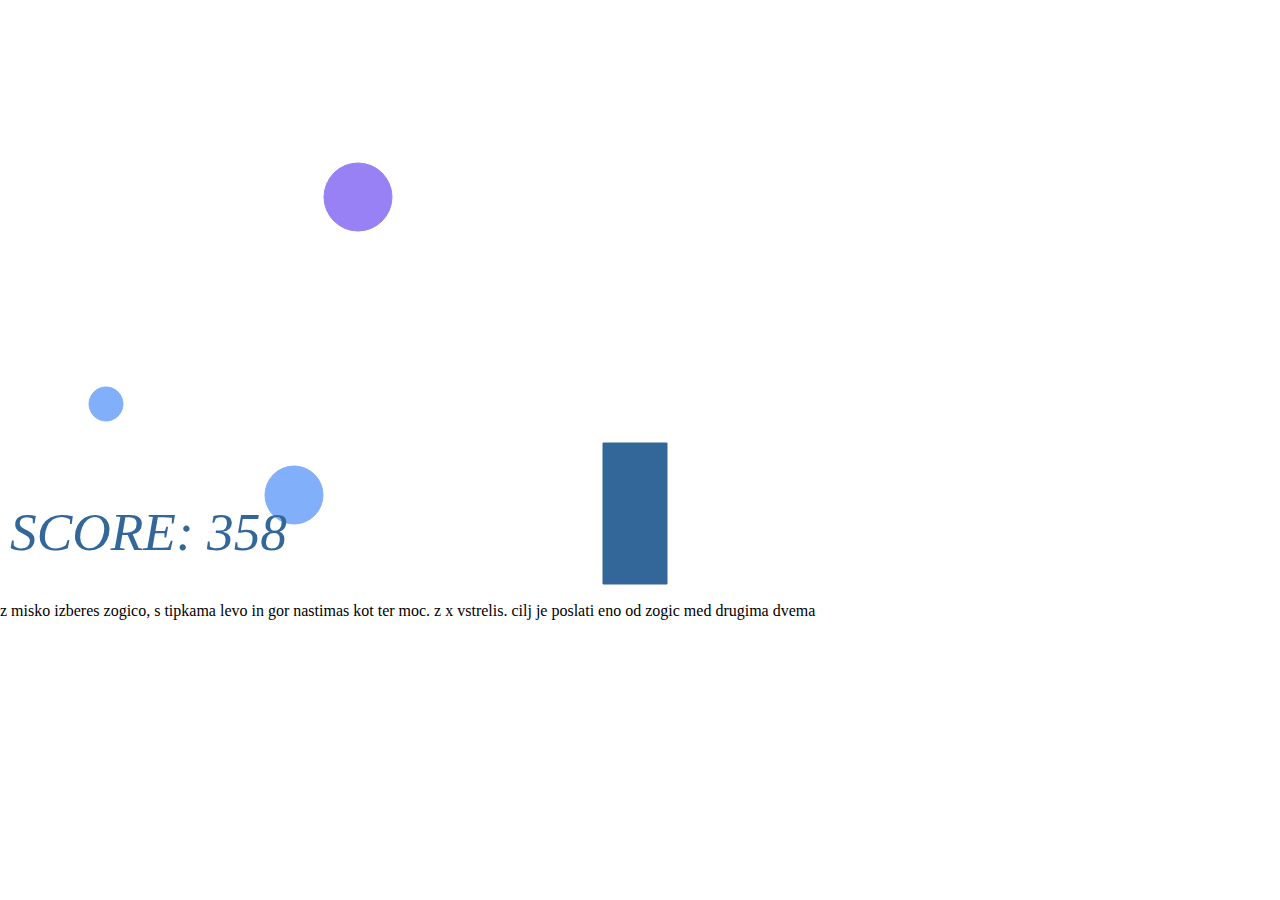
<file: igrica/index.html>
<!DOCTYPE html>
<html lang="">
<head>
    <meta charset="UTF-8">
    <meta name="viewport" content="width=device-width, initial-scale=1.0">
    <title></title>
</head>

<body>
   <canvas id="canvas" width="800" height="800">
	   
	
</canvas>
	<div>z misko izberes zogico, s tipkama levo in gor nastimas kot ter moc. z x vstrelis. cilj je poslati eno od zogic med drugima dvema </div>
</body>
</html>


<link rel="stylesheet" href="mystyle.css">
<script src="script.js"></script>
<script type="text/javascript" src="jquery-1.11.1.min.js"></script>
</file>
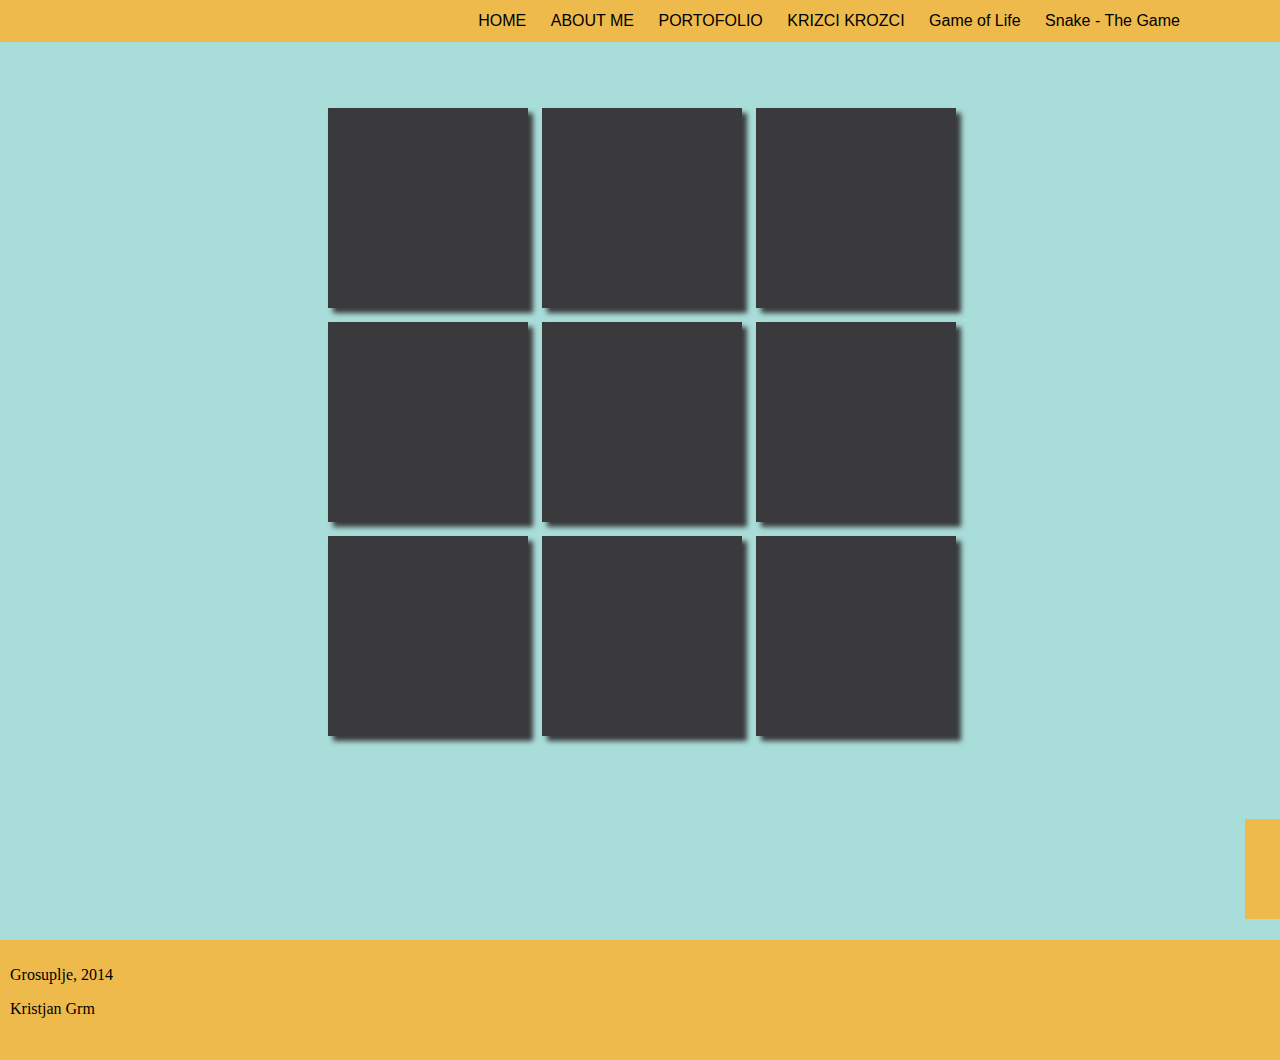
<file: krozci.html>
<!DOCTYPE html>
<html>
<head>
<link rel="stylesheet" type="text/css" href="mystyle.css">
	<title>
	</title>
</head>
<style>

h1{
	background-color: orange;
	position: relative;
}

</style>
<body>
<!--ZACETEK NAVIGACIJE-->
<nav id="menu">

<ul id="navigacija">
<li><a href="index.html">HOME</a></li>
<li><a href="index.html">ABOUT ME</a></li>
<li><a href="index.html">PORTOFOLIO</a></li>
<li><a href="krozci.html">KRIZCI KROZCI</a></li>
<li><a href="game_of_life.html">Game of Life</a></li>
<li><a href="snake.html">Snake - The Game</a></li>
</ul>


</nav> 
<p id="output"></p>

<div class= "konc" id="konec_igre"><p id="konc_tekst">KONEC IGRE</p></div>
	<div id="igralno">

	<table id="tabela_kvadratov">
	<tr>
		<td><div class="block" id="block1"> </div></td>
		<td><div class="block" id="block2"> </div></td>
		<td><div class="block" id="block3"> </div></td>
	</tr>
	<tr>
		<td><div class="block" id="block4"> </div></td>
		<td><div class="block" id="block5"> </div></td>
		<td><div class="block" id="block6"> </div></td>
	</tr>
	<tr>
		<td><div class="block" id="block7"> </div></td>
		<td><div class="block" id="block8"> </div></td>
		<td><div class="block" id="block9"> </div></td>
	</tr>
	</table>
	</div>
	<div id="gumbi">
	<ul>
	<li><div id="reset"><p class="reset_tekst">RESET</p></div> </li>
	<li><div id="rezultat"><p class="zmaga_tekst">ZMAGAL JE:</p></div> </li>
	</ul>
	</div>


	
<footer>
<p>Grosuplje, 2014</p>
<p>Kristjan Grm </p>
</footer>
<script type="text/javascript" src="jquery-1.11.1.min.js"></script>
	<script type="text/javascript" src="krizci.js"></script>
</body>
</html>
</file>
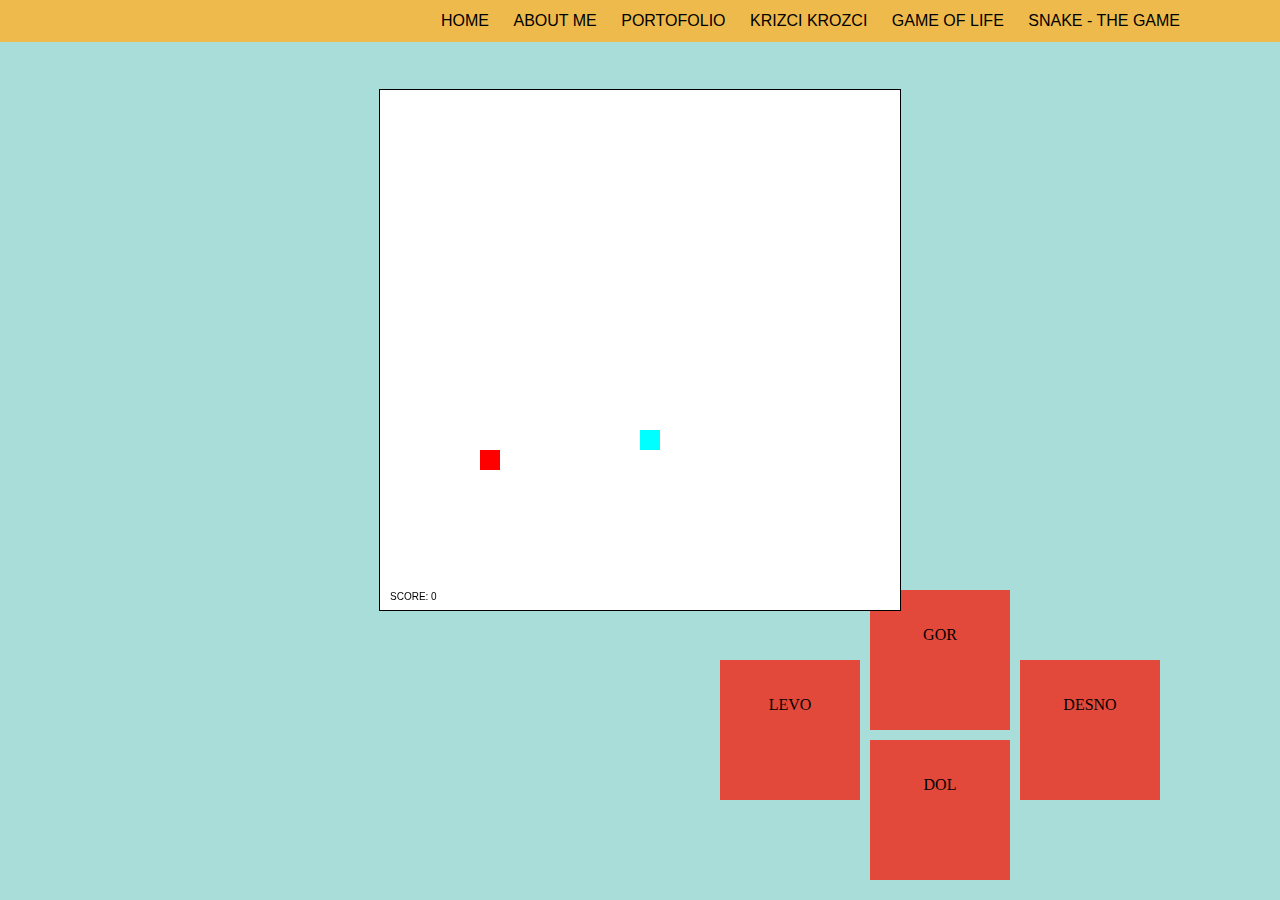
<file: snake.html>
<!DOCTYPE html>
<html>
<head>
	<title></title>
	 <link rel="stylesheet" href="snake.css">
</head>
<body>
<nav id="menu">

<ul id="navigacija">
<li><a href="index.html">HOME</a></li>
<li><a href="index.html#about">ABOUT ME</a></li>
<li><a href="index.html#examples">PORTOFOLIO</a></li>
<li><a href="krozci.html">KRIZCI KROZCI</a></li>
<li><a href="game_of_life.html">GAME OF LIFE</a></li>
<li><a href="snake.html">SNAKE - THE GAME</a></li>
</ul>

</nav> 

<div id="desno">
	<p>DESNO</p>
</div>

<div id="levo">
	<p>LEVO</p>
</div>

<div id="gor">
	<p>GOR</p>
</div>

<div id="dol">
	<p>DOL</p>
</div>



<div id="rekordi">
	<p id="text_rekordi">Rekordi:</p>	
</div>



<script type="text/javascript" src="jquery-1.11.1.min.js"></script>
<script src="snake.js" type="text/javascript" charset="utf-8" async defer></script>
</body>
</html>
</file>
<file: mystyle.css>
@charset "utf-8";
/* CSS Document */

body {
	background-color: #A9DDD9;
	padding: 0;
	margin: 0;
	width: 100%;
}

#body2
{
	background-color: #EEBA4C;
	padding-top: 20px;
	margin-top: -21px;
	width: 100%;
	height: 870px;
	margin-bottom: -45px;

}

#banner
{

	width: 100%;
	background-image: url('banner.jpg');
    background-repeat: repeat-x;
	height:450px;
	margin-top: 40px;
}
#banner1
{

	width: 100%;
	background-image: url('banner1.png');
    background-repeat: repeat-x;
	height:450px;
	margin-top: 40px;
}
#banner2
{

	width: 100%;
	background-image: url('banner2.png');
    background-repeat: repeat-x;
	height:450px;
}

#menu {

	width: 100%;
	height: auto;
	position:fixed;
    top: 0;
    margin:auto;
	background-color: #EEBA4C;
	padding-bottom: 5px;
	z-index: 1000;
	
}

#navigacija
{

	font-size: 16px;
	text-align:right;
	font-family: "Impact", Charcoal, sans-serif;
	width: 1100px;
	height: auto;
	padding: 12px 0px;
	margin: -10px auto;
	border: none;
	
}

#menu li { 
	display: inline-block;
	padding-left: 15px; 
	padding-right: 15px;
    transition: background-color 0.51s ease-out, color 0.51s;
	padding: 10px;
	margin-bottom: -5px;
		-webkit-transition: background-color 0.51s ease-out,  color 0.51s, border-radius 0.51s;
    -moz-transition: background-color 0.51s ease-out,  color 0.51s, border-radius 0.51s;
    -o-transition: background-color 0.51s ease-out, color 0.51s, border-radius 0.51s;
    transition: background-color 0.51s ease-out, color 0.51s, border-radius 0.51s;
	

}



#menu li:hover
{
border-radius: 80%;
	background-color:#E3493B;
	color: #B3CEF5;
	
	-webkit-transition: background-color 0.51s ease-out,  color 0.51s, border-radius 0.51s;
    -moz-transition: background-color 0.51s ease-out,  color 0.51s, border-radius 0.51s;
    -o-transition: background-color 0.51s ease-out, color 0.51s, border-radius 0.51s;
    transition: background-color 0.51s ease-out, color 0.51s, border-radius 0.51s;
}

a {
	text-decoration: none; 
  	color: inherit;
  	margin: 0 auto;
  	width: 1100px;
  	height: auto;
	}


#krogci
{
	margin: 0px auto;
	width: 1180px;
	height: 340px;
}

.element_vsebine
{

	display: inline-block;
	background: #23B5AF;
	border: 2px solid #B2B1B3;
	position: relative;
    border-radius: 50%;
    padding: 15px;
    width: 250px;
    height: 250px;
    font-family: "Century Gothic", CenturyGothic, AppleGothic, sans-serif;
    list-style-type: none;
    font-size: 14px;
	overflow: hidden;
    margin: 20px 45px 20px 45px;
    box-shadow: 2px 2px 5px #888888; 
    -webkit-transition: background-color 0.51s ease-out,  width 0.51s, height 0.51s;
    -moz-transition: background-color 0.51s ease-out,  width 0.51s, height 0.51s;
    -o-transition: background-color 0.51s ease-out, width 0.51s, height 0.51s;
    transition: background-color 0.51s ease-out, width 0.51s, height 0.51s;


}

.element_vsebine:hover
{
	background: #E3493B;
	height: 270px;
	width: 270px;
	-webkit-transition: background-color 0.51s ease-out,  width 0.51s, height 0.51s;
    -moz-transition: background-color 0.51s ease-out,  width 0.51s, height 0.51s;
    -o-transition: background-color 0.51s ease-out, width 0.51s, height 0.51s;
    transition: background-color 0.51s ease-out, width 0.51s, height 0.51s;
    
}

 .naslov
{
	font-size: 18px;
	font-family: "Century Gothic", CenturyGothic, AppleGothic, sans-serif;
	text-align: center;
}
.naslov hr
{
	width: 80%;
}
li
{
	padding: 5px;
	text-align: center;
}
hr
{
	width: 90%;
}



h1
{
	
	font-family: "Century Gothic", CenturyGothic, AppleGothic, sans-serif;
	padding-left:60px;
	color: #3C4663;
	font-size: 22px;
	
}



footer{
	width: 100%;
	height: 100px;
    margin:auto;
	background-color:  #EEBA4C;
	padding: 10px;
	
}

section
{
	width: 1100px;
	margin-right: auto; margin-left: auto;
}


#primeri
{
	width: 1180px;
	height: auto;
}

.slika
{
	display: inline-block;
	margin: 34px;
	position: relative;
    border-radius: 50%;
    box-shadow: 2px 2px 5px #888888; 
    

}

.slika:hover
{
    opacity: 0.7;
    -webkit-transition: opacity 0.51s ease-out;
    -moz-transition: opacity 0.51s ease-out;
    -o-transition: opacity 0.51s ease-out;
}

#more
{
	margin: 0px auto 20px auto;
	width: 1180px;
	height: auto;
}

#besedilo
{
	font-family: "Century Gothic", CenturyGothic, AppleGothic, sans-serif;
	padding: 10px;
	background: #23B5AF;
	width: 800px;
	margin-left: 145px;
	margin-bottom: 45px;
	border-radius: 50%;
	text-align: center;
	overflow: hidden;
	-webkit-transition: background-color 0.51s ease-out,  width 0.51s, height 0.51s, margin-bottom 0.51s, padding 0.51s, margin-left 0.51s;
    -moz-transition: background-color 0.51s ease-out,  width 0.51s, height 0.51s, margin-bottom 0.51s, padding 0.51s, margin-left 0.51s;
    -o-transition: background-color 0.51s ease-out, width 0.51s, height 0.51s, margin-bottom 0.51s, padding 0.51s, margin-left 0.51s;
    transition: background-color 0.51s ease-out, width 0.51s, height 0.51s, margin-bottom 0.51s, padding 0.51s, margin-left 0.51s;
}

#besedilo:hover
{
	font-family: "Century Gothic", CenturyGothic, AppleGothic, sans-serif;
	background-color: #E3493B;
	width: 1100px;
	margin-left: -50px;
	margin-bottom: 20px;
	border-radius: 50%;
	text-align: center;
	overflow: hidden;
	padding: 60px;
    -webkit-transition: background-color 0.51s ease-out,  width 0.51s, height 0.51s, margin-bottom 0.51s, padding 0.51s, margin-left 0.51s;
    -moz-transition: background-color 0.51s ease-out,  width 0.51s, height 0.51s, margin-bottom 0.51s, padding 0.51s, margin-left 0.51s;
    -o-transition: background-color 0.51s ease-out, width 0.51s, height 0.51s, margin-bottom 0.51s, padding 0.51s, margin-left 0.51s;
    transition: background-color 0.51s ease-out, width 0.51s, height 0.51s, margin-bottom 0.51s, padding 0.51s, margin-left 0.51s;
}

#about
{
	font-family: "Century Gothic", CenturyGothic, AppleGothic, sans-serif;
	padding: 10px;
	background: #6D748C;
	width: 800px;
	margin-left: 145px;
	margin-bottom: 20px;
	border-radius: 50%;
	text-align: center;
	overflow: hidden;
	-webkit-transition: background-color 0.51s ease-out,  width 0.51s, height 0.51s, margin-bottom 0.51s, padding 0.51s, margin-left 0.51s;
    -moz-transition: background-color 0.51s ease-out,  width 0.51s, height 0.51s, margin-bottom 0.51s, padding 0.51s, margin-left 0.51s;
    -o-transition: background-color 0.51s ease-out, width 0.51s, height 0.51s, margin-bottom 0.51s, padding 0.51s, margin-left 0.51s;
    transition: background-color 0.51s ease-out, width 0.51s, height 0.51s, margin-bottom 0.51s, padding 0.51s, margin-left 0.51s;
}

#kontakt:hover
{
	background: #23B5AF;
	-webkit-transition: background-color 0.51s;
    -moz-transition: background-color 0.51s; 
    -o-transition: background-color 0.51s;
    transition: background-color 0.51s;
}

#kontakt
{
	font-family: "Century Gothic", CenturyGothic, AppleGothic, sans-serif;
	padding: 10px;
	width: 650px;
	padding-top: 20px;
	padding-bottom: 20px;
	background: #E3493B;
	margin-left: 50px;
	border-radius: 20%;
	transition: background-color 0.51s;
}

#konslika
{
	display: inline;
	margin-top: -260px;
	margin-bottom: 100px;
	margin-left: 780px
}

.block
{
	background-color: #3A3A3C;
	width: 200px;
	height: 200px;
	position: relative;
	margin: 5px;
	box-shadow: 5px 5px 5px  #3A3A3C;
	cursor:pointer;
}

.block:hover
{
	opacity: 0.8;
}
.block_click1
{
	background-color: #EEBA4C;
}
.block_click2
{
	background-color: #E3493B;
}
#igralno
{	
	width: 50%;
	margin: 100px auto;
}
#reset
{
	background-color: #EEBA4C;
	width: 200px;
	height: 100px;
	text-align: center;
	font-size: 35px;
	text-decoration: none;
	cursor:pointer;

}

.reset_tekst
{
	width: auto;
    height: 100px;
    vertical-align:middle;
    text-align:center;
    color: #A9DDD9;
    font-family: "Impact", Charcoal, sans-serif;
     padding: 20px;
    margin: -30px;

}

#reset_tekst:hover
{
    color: #EEBA4C;

}
#reset:hover
{
	background-color: #23B5AF;
}

#rezultat
{
	background-color: #EEBA4C;
	width: 300px;
	height: 100px;
	font-size: 35px;
	text-decoration: none;
	cursor:pointer;
}

#rezultat:hover
{
	background-color: #23B5AF;
}

#gumbi li
{
	display: inline-block;
}

#gumbi
{
	position: relative;
	width: 600px;
	left: 1200px;
}

.zmaga_tekst
{
	width: auto;
    height: 100px;
    vertical-align:middle;
    text-align:center;
    color: #A9DDD9;
    font-family: "Impact", Charcoal, sans-serif;
    padding: 20px;
    margin: -30px;
}

#zmaga_tekst:hover
{
    color: #EEBA4C;

}


.konc
{
	width: 1100px;
	height: 800px;
	margin-right: auto;
	margin-left: auto;
	font-family: "Impact", Charcoal, sans-serif;
}
</file>
<file: snake.css>
canvas {
    display: block;
    position: absolute;
    border: 1px solid black;
    margin: auto;
    top: 0;
    bottom: 200px;
    left: 0;
    right: 0;
}
body {
    background-color: #A9DDD9;
    padding: 0;
    margin: 0;
    width: 100%;
}
#body2 {
    background-color: #EEBA4C;
    padding-top: 20px;
    margin-top: -21px;
    width: 100%;
    height: 870px;
    margin-bottom: -45px;
}
#menu {
    width: 100%;
    height: auto;
    position: fixed;
    top: 0;
    margin: auto;
    background-color: #EEBA4C;
    padding-bottom: 5px;
    z-index: 1000;
}
#navigacija {
    font-size: 16px;
    text-align: right;
    font-family: "Impact", Charcoal, sans-serif;
    width: 1100px;
    height: auto;
    padding: 12px 0px;
    margin: -10px auto;
    border: none;
}
#menu li {
    display: inline-block;
    padding-left: 15px;
    padding-right: 15px;
    transition: background-color 0.51s ease-out, color 0.51s;
    padding: 10px;
    margin-bottom: -5px;
    -webkit-transition: background-color 0.51s ease-out, color 0.51s, border-radius 0.51s;
    -moz-transition: background-color 0.51s ease-out, color 0.51s, border-radius 0.51s;
    -o-transition: background-color 0.51s ease-out, color 0.51s, border-radius 0.51s;
    transition: background-color 0.51s ease-out, color 0.51s, border-radius 0.51s;
}
#menu li:hover {
    border-radius: 80%;
    background-color: #E3493B;
    color: #B3CEF5;
    -webkit-transition: background-color 0.51s ease-out, color 0.51s, border-radius 0.51s;
    -moz-transition: background-color 0.51s ease-out, color 0.51s, border-radius 0.51s;
    -o-transition: background-color 0.51s ease-out, color 0.51s, border-radius 0.51s;
    transition: background-color 0.51s ease-out, color 0.51s, border-radius 0.51s;
}
a {
    text-decoration: none;
    color: inherit;
    margin: 0 auto;
    width: 1100px;
    height: auto;
}
#rekordi {
    position: relative;
    width: 200px;
    height: auto;
    border: 1px solid black;
    background-color: #EEBA4C;
    float: right;
    right: 400px;
    top: 300px;
}
#text_rekordi {
    text-align: center;
    font-family: "Impact", Charcoal, sans-serif;
}
#desno {
    position: absolute;
    width: 100px;
    height: 100px;
    background-color: #E3493B;
    text-align: center;
    padding: 20px;
    bottom: 80px;
    margin: 20px;
    left: 1000px;
    cursor: pointer;
}
#levo {
    position: absolute;
    width: 100px;
    height: 100px;
    background-color: #E3493B;
    text-align: center;
    padding: 20px;
    bottom: 80px;
    margin: 20px;
    left: 700px;
    cursor: pointer;
}
#gor {
    position: absolute;
    width: 100px;
    height: 100px;
    background-color: #E3493B;
    text-align: center;
    padding: 20px;
    bottom: 150px;
    margin: 20px;
    left: 850px;
    cursor: pointer;
}
#dol {
    position: absolute;
    width: 100px;
    height: 100px;
    background-color: #E3493B;
    text-align: center;
    padding: 20px;
    bottom: 0px;
    margin: 20px;
    left: 850px;
    cursor: pointer;
}
</file>
<file: igrica/mystyle.css>
/* css reset */

html,
body,
div,
span,
applet,
object,
iframe,
h1,
h2,
h3,
h4,
h5,
h6,
p,
blockquote,
pre,
a,
abbr,
acronym,
address,
big,
cite,
code,
del,
dfn,
em,
img,
ins,
kbd,
q,
s,
samp,
small,
strike,
strong,
sub,
sup,
tt,
var,
b,
u,
i,
center,
dl,
dt,
dd,
ol,
ul,
li,
fieldset,
form,
label,
legend,
table,
caption,
tbody,
tfoot,
thead,
tr,
th,
td,
article,
aside,
canvas,
details,
embed,
figure,
figcaption,
footer,
header,
hgroup,
menu,
nav,
output,
ruby,
section,
summary,
time,
mark,
audio,
video {
	margin: 0;
	padding: 0;
	border: 0;
	font-size: 100%;
	font: inherit;
	vertical-align: baseline;
}
/* HTML5 display-role reset for older browsers */

article,
aside,
details,
figcaption,
figure,
footer,
header,
hgroup,
menu,
nav,
section {
	display: block;
}
body {
	line-height: 1;
}
ol,
ul {
	list-style: none;
}
blockquote,
q {
	quotes: none;
}
blockquote:before,
blockquote:after,
q:before,
q:after {
	content: '';
	content: none;
}
table {
	border-collapse: collapse;
	border-spacing: 0;
}
/*konec reseta */

#canvas {
	
}
image,
canvas {
	user-select: none;
	-ms-user-select: none;
	-webkit-user-select: none;
	-khtml-user-select: none;
	-moz-user-select: none;
	-webkit-touch-callout: none;
	-webkit-user-drag: none;
}
div {
}
</file>
